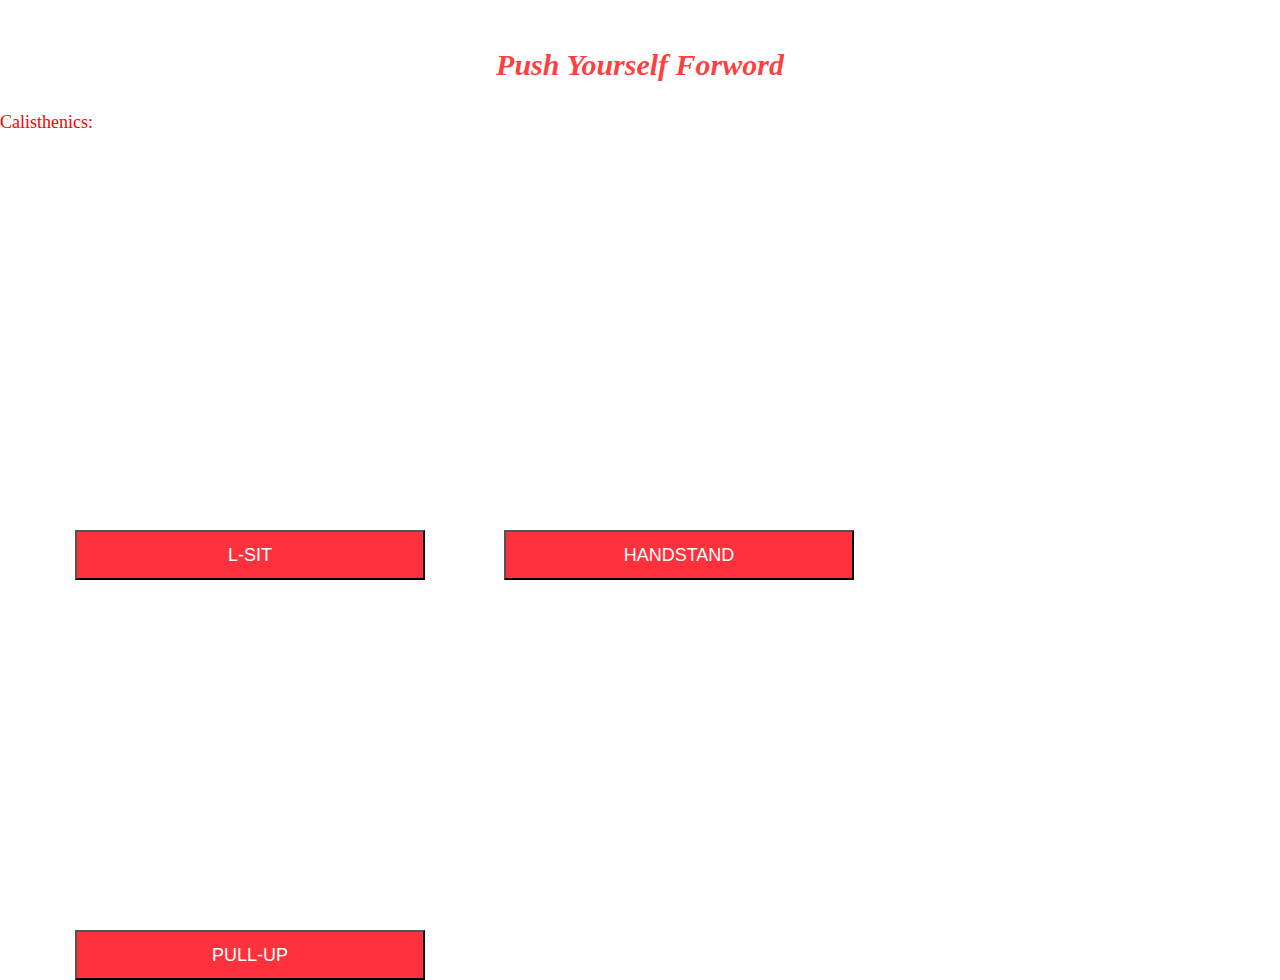
<file: no pain no gain/index.html>
<!DOCTYPE html>
<html lang="en">
<head>
    <meta charset="UTF-8">
    <meta http-equiv="X-UA-Compatible" content="IE=edge">
    <meta name="viewport" content="width=device-width, initial-scale=1.0">
    <link rel="stylesheet" href="style.css">
    <title>Push Yourself Forward</title>
</head>
<body>
<div class="zag">
<br>
     <h3 style="font-size: 30px;color: rgba(255, 0, 0, 0.76);font-style:italic;text-align:center;">Push Yourself Forword </h3>
     <p style="font-size: large; color: red;font-family:'Times New Roman', Times, serif">Calisthenics:</p>   
     <p style="font-size:small; color: rgb(255, 255, 255);font-style: normal;">physical exercises usually done repeatedly to keep your muscles in good condition and improve the way you look or feel</p>
    



     <a href="/L-SIT.html">
    <button class="btn"><i class=""></i>L-SIT</button></a>




    <a href="/HANDSTAND.html">
     <button class="btn"><i class=""></i>HANDSTAND</button></a>

     <a href="PULL-UP.html">
     <button class="btn"><i class=""></i>PULL-UP</button></a>
     
</div>
</body>
</html>
</file>
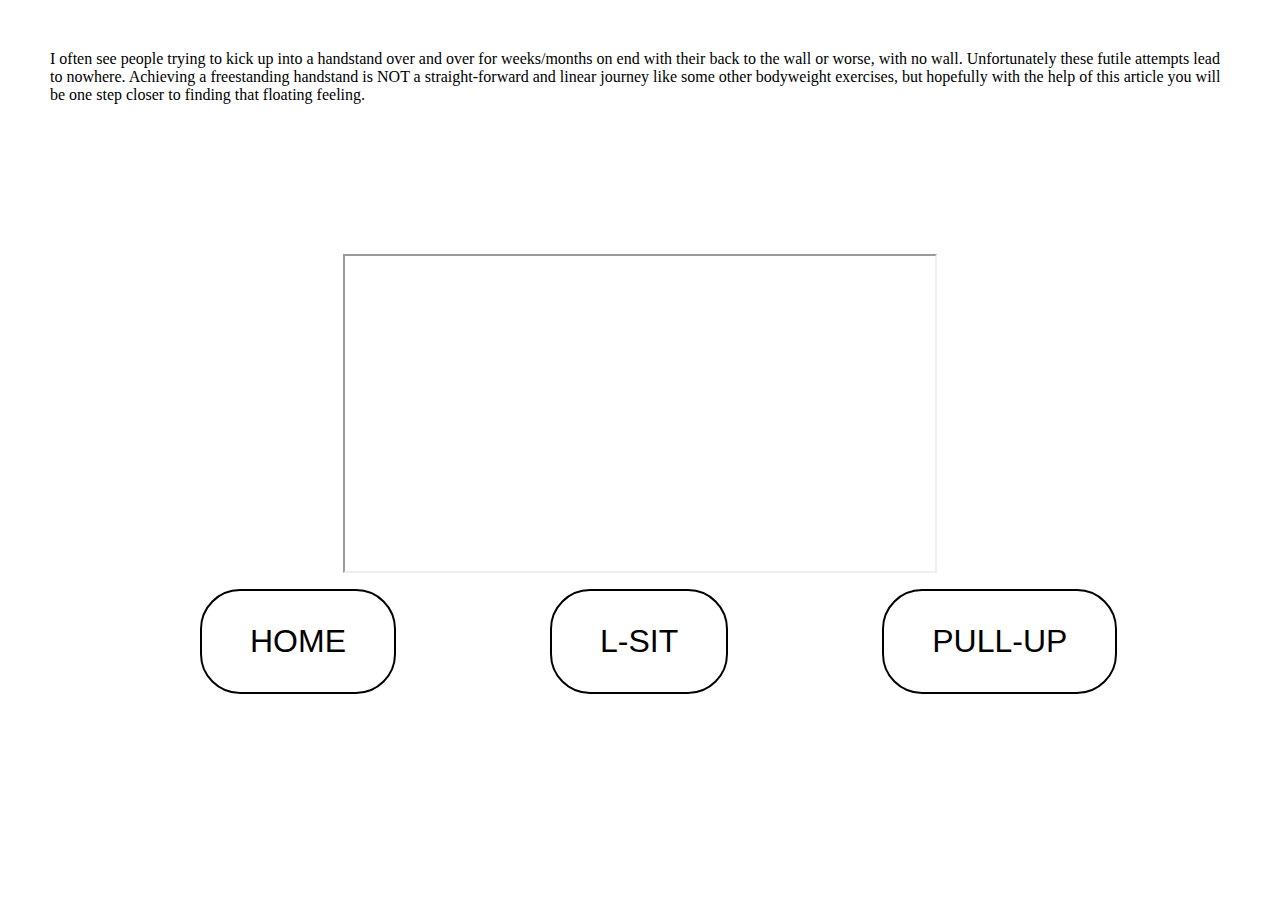
<file: no pain no gain/HANDSTAND.html>
<!DOCTYPE html>
<html lang="en">
<head>
    <meta charset="UTF-8">
    <meta http-equiv="X-UA-Compatible" content="IE=edge">
    <meta name="viewport" content="width=device-width, initial-scale=1.0">
    <link rel="stylesheet" href="style2.css">
    <title>HANDSTAND</title>
</head>
<body>
    <p>I often see people trying to kick up into a handstand over and over for weeks/months on end with their back to the wall or worse, with no wall. Unfortunately these futile attempts lead to nowhere. Achieving a freestanding handstand is NOT a straight-forward and linear journey like some other bodyweight exercises, but hopefully with the help of this article you will be one step closer to finding that floating feeling.</p>
    <iframe class="zag" width="560" height="315" src="https://www.youtube.com/embed/q6Xcsw0O23I"  allow="accelerometer; autoplay; clipboard-write; encrypted-media; gyroscope; picture-in-picture" allowfullscreen></iframe>
    
    <a href="/index.html"><button class="zag2">Home</button></a>
    <a href="/L-SIT.html"><button class="zag2">L-SIT</L-SIT></button></a>
    <a href="/PULL-UP.html"><button class="zag2">PULL-UP</button></a>
    
</body>
</html>
</file>
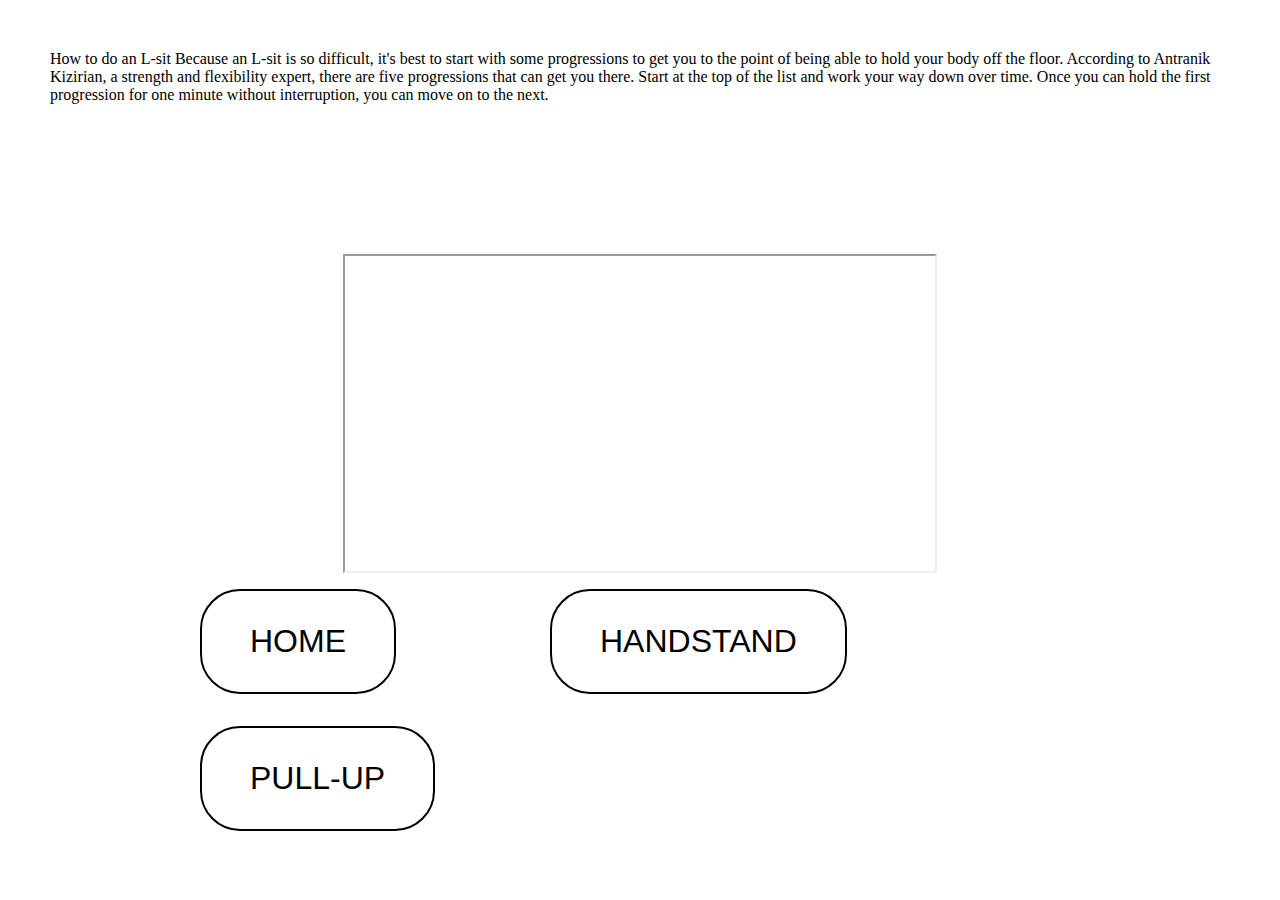
<file: no pain no gain/L-SIT.html>
<!DOCTYPE html>
<html lang="en">
<head>
    <meta charset="UTF-8">
    <meta http-equiv="X-UA-Compatible" content="IE=edge">
    <meta name="viewport" content="width=device-width, initial-scale=1.0">
    <link rel="stylesheet" href="style1.css">
    <title>L-SIT</title>
</head>
<body>

    <p>How to do an L-sit Because an L-sit is so difficult, it's best to start with some progressions to get you to the point of being able to hold your body off the floor. According to Antranik Kizirian, a strength and flexibility expert, there are five progressions that can get you there. Start at the top of the list and work your way down over time. Once you can hold the first progression for one minute without interruption, you can move on to the next.</p>
    <iframe class="center" width="560" height="315" src="https://www.youtube.com/embed/IUZJoSP66HI" allow="accelerometer; autoplay; clipboard-write; encrypted-media; gyroscope; picture-in-picture" allowfullscreen></iframe>



    <a href="/index.html"><button class="zag1">Home</button></a>
    <a href="/HANDSTAND.html"><button class="zag1">HANDSTAND</button></a>
    <a href="/PULL-UP.html"><button class="zag1">PULL-UP</button></a>


    
</body>
</html>
</file>
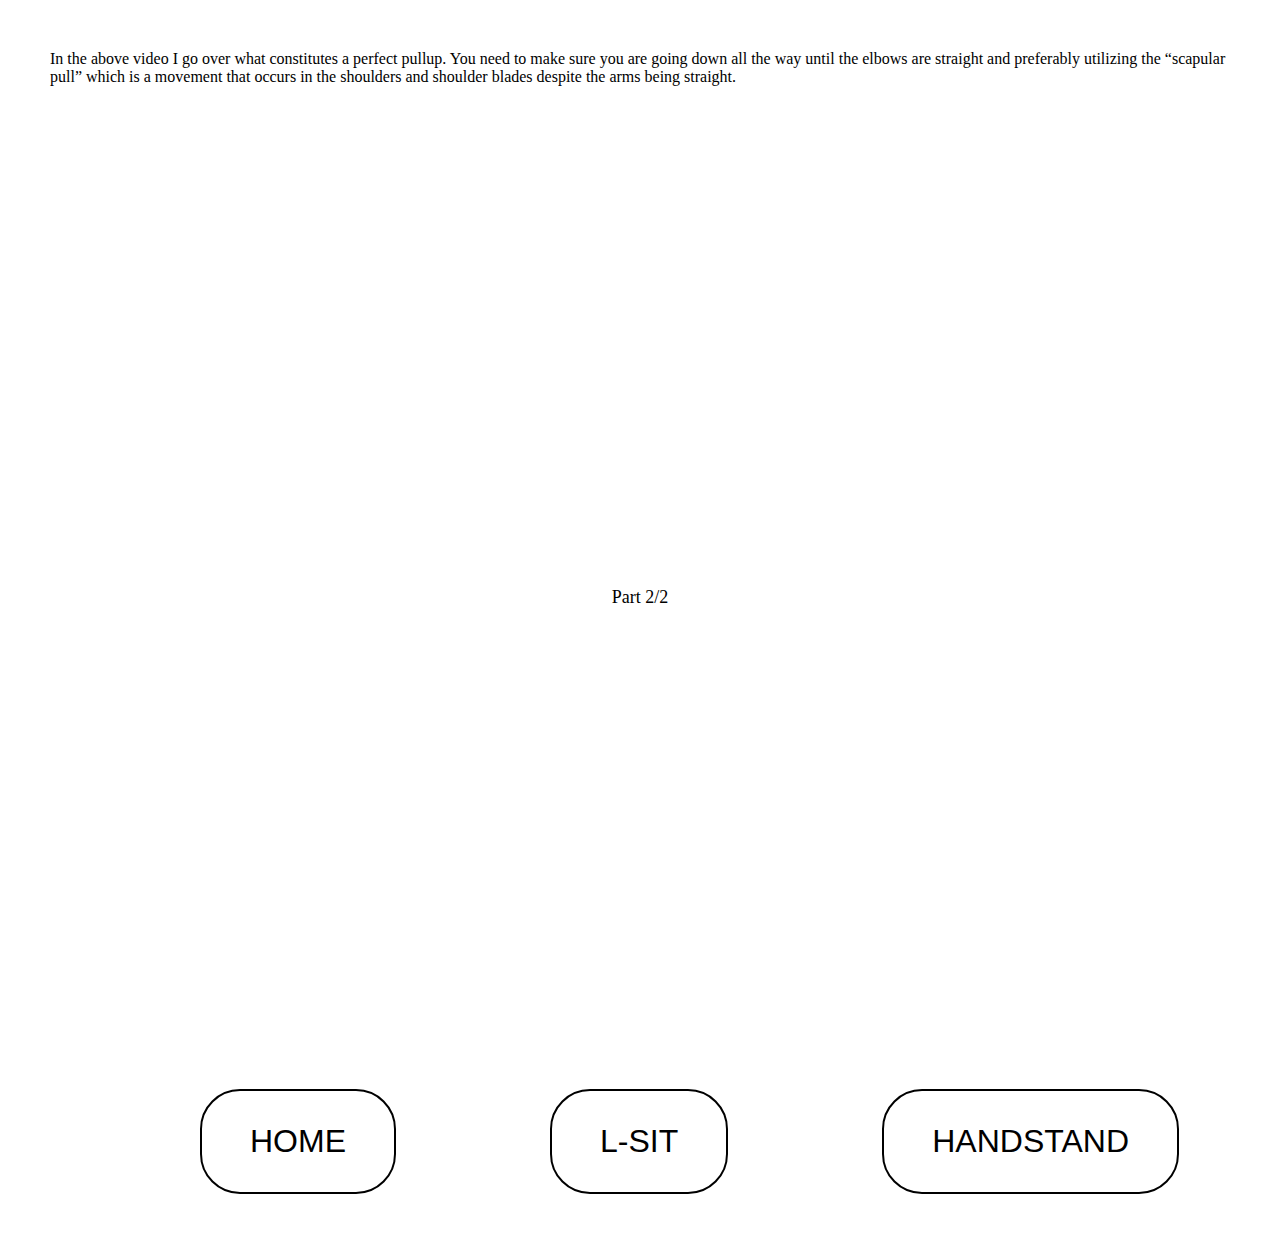
<file: no pain no gain/PULL-UP.html>
<!DOCTYPE html>
<html lang="en">
<head>
    <meta charset="UTF-8">
    <meta http-equiv="X-UA-Compatible" content="IE=edge">
    <meta name="viewport" content="width=device-width, initial-scale=1.0">
    <link rel="stylesheet" href="style3.css">
    <title>PULL-UP</title>
</head>
<body>
    <p>In the above video I go over what constitutes a perfect pullup. You need to make sure you are going down all the way until the elbows are straight and preferably utilizing the “scapular pull” which is a movement that occurs in the shoulders and shoulder blades despite the arms being straight.</p>
    <iframe class="zaggog" width="560" height="315" src="https://www.youtube.com/embed/P9knQsSe23o" title="YouTube video player" frameborder="0" allow="accelerometer; autoplay; clipboard-write; encrypted-media; gyroscope; picture-in-picture" allowfullscreen></iframe><br>
    <center><p style="font-size: large; color: rgb(0, 0, 0);font-family:'Times New Roman', Times, serif">Part 2/2</p></center>
    <iframe class="zaggog" width="560" height="315" src="https://www.youtube.com/embed/eLjb-iXpxWE" title="YouTube video player" frameborder="0" allow="accelerometer; autoplay; clipboard-write; encrypted-media; gyroscope; picture-in-picture" allowfullscreen></iframe>

    <a href="/index.html"><button class="zag3">Home</button></a>
    <a href="/L-SIT.html"><button class="zag3">L-SIT</L-SIT></button></a>
    <a href="/HANDSTAND.html"><button class="zag3">HANDSTAND</button></a>

</body>
</html>
</file>
<file: no pain no gain/style.css>
body{

    height: 80vh;
    margin: 0;
    padding: 0;

}

.zag{

    width: 100%;
    height: 635px;
    background-position: center;
    background-size: cover;
    background-image:url(https://images.pexels.com/photos/8401114/pexels-photo-8401114.jpeg?auto=compress&cs=tinysrgb&dpr=3&h=750&w=1260);
}

.btn{
    width: 350px;
    height: 50px;
    margin-left:75px;
    margin-top: 350px;
    background-color: rgba(255, 0, 13, 0.808); 
    border-radius: 0%; 
    color: white; 
    padding: 10px,16px; 
    font-size: 16px; 
    cursor: pointer; 
    font-size: large;
}
  

.btn:hover {
    background-color: rgb(204, 0, 17);
}
</file>
<file: no pain no gain/style2.css>
body{
    margin:50px
    
    
   
}

.zag{
    display: block;
    margin-left: auto;
    margin-right: auto;
    margin-top: 150px;
    width: 50%;
    
   


}

.zag2{


    border-radius: 40px;
    border: 0;
    font-size: 2rem;
    font-weight: 50;
    margin: 1rem 0;
    margin-left: 150px;
    padding: 2rem 3rem;
    text-transform: uppercase;
    white-space: nowrap;
    cursor:pointer;
    
}

.zag2{
    background: white;
    color: black;
    border: 2px solid black;
}
.zag2:hover{
    background: black;
    color: #fff;

}
</file>
<file: no pain no gain/style1.css>
body{
    margin:50px
    
    
   
}

.center{
    display: block;
    margin-left: auto;
    margin-right: auto;
    margin-top: 150px;
    width: 50%;
    
   


}
.zag1{


    border-radius: 40px;
    border: 0;
    font-size: 2rem;
    font-weight: 50;
    margin: 1rem 0;
    margin-left: 150px;
    padding: 2rem 3rem;
    text-transform: uppercase;
    white-space: nowrap;
    cursor:pointer;
    
}

.zag1{
    background: white;
    color: black;
    border: 2px solid black;
}
.zag1:hover{
    background: black;
    color: #fff;

}
</file>
<file: no pain no gain/style3.css>
body{
    margin:50px
    
    
   
}

.zaggog{
    display: block;
    margin-left: auto;
    margin-right: auto;
    margin-top: 150px;
    width: 50%;
    
   


}


.zag3{


    border-radius: 40px;
    border: 0;
    font-size: 2rem;
    font-weight: 50;
    margin: 1rem 0;
    margin-left: 150px;
    padding: 2rem 3rem;
    text-transform: uppercase;
    white-space: nowrap;
    cursor:pointer;
    
}

.zag3{
    background: white;
    color: black;
    border: 2px solid black;
}
.zag3:hover{
    background: black;
    color: #fff;

}
</file>
